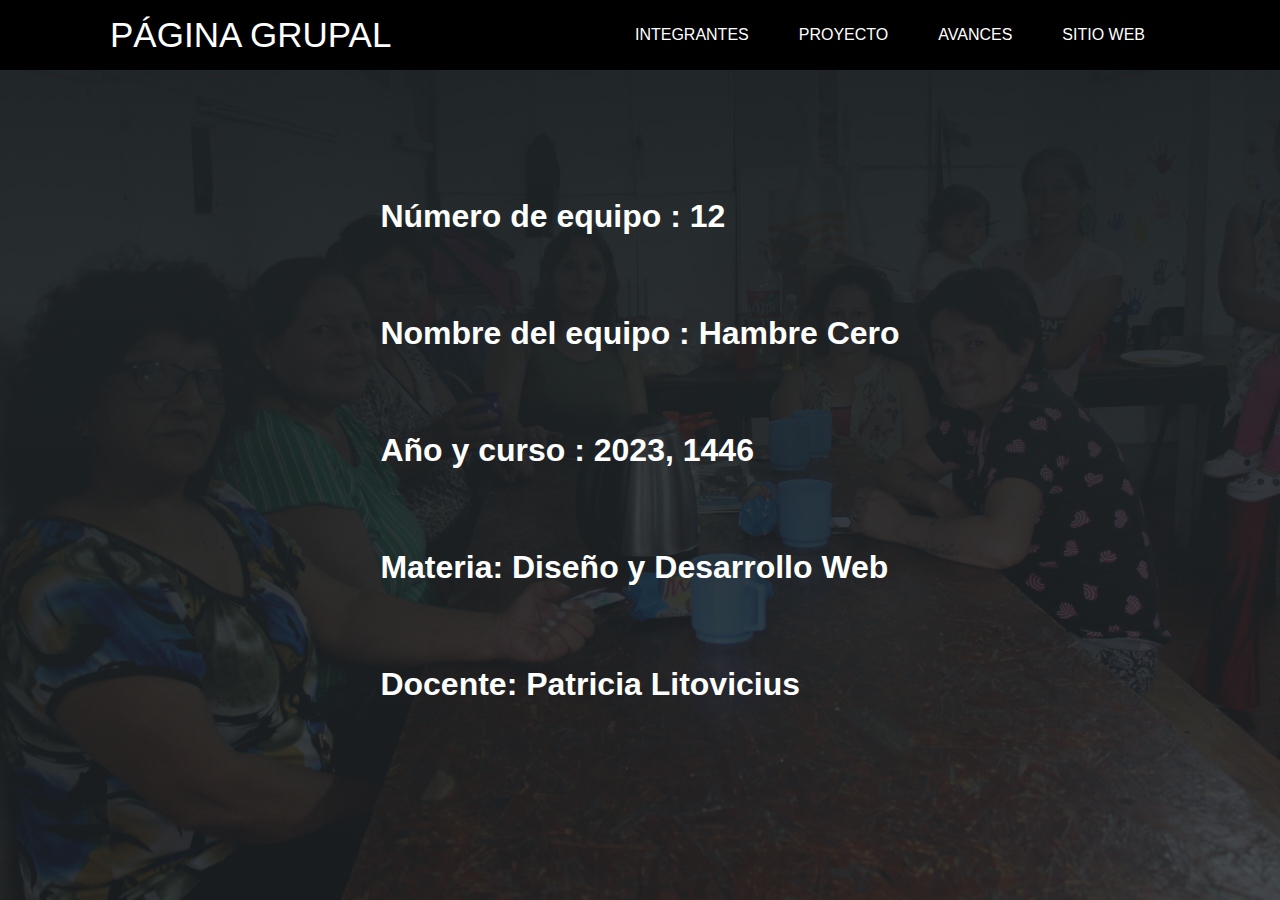
<file: index.html>
<!DOCTYPE html>
<html lang="en">
<head>
    <meta charset="UTF-8">
    <meta http-equiv="X-UA-Compatible" content="IE=edge">
    <meta name="viewport" content="width=device-width, initial-scale=1.0">
    <title>Pagina Principal</title>
    <link rel="stylesheet" href="estilo.css">
</head>
<body>
    <!-- Barra -->
    <div class="barra">
        <header>
            <div class="logo">
                <a href="index.html">PÁGINA GRUPAL</a>

            </div>
            <nav id="nav">
                <ul>
                    <li><a href="integrantes.html">INTEGRANTES</a></li>
                    <li><a href="proyecto.html">PROYECTO</a></li>
                    <li><a href="avances.html">AVANCES</a></li>
                    <li><a href="sitioweb.html">SITIO WEB</a></li>
                </ul>

            </nav>

        </header>

    </div>

    <div class="titulo">
        <h1 class="uno">Número de equipo : 12</h1>
        <h1 class="dos">Nombre del equipo : Hambre Cero</h1>
        <h1 class="tres">Año y curso : 2023, 1446</h1>
        <h1 class="cuatro">Materia: Diseño y Desarrollo Web</h1>
        <h1 class="cinco">Docente: Patricia Litovicius</h1>
        
    </div>

   

    
    
</body>
</html>
</file>
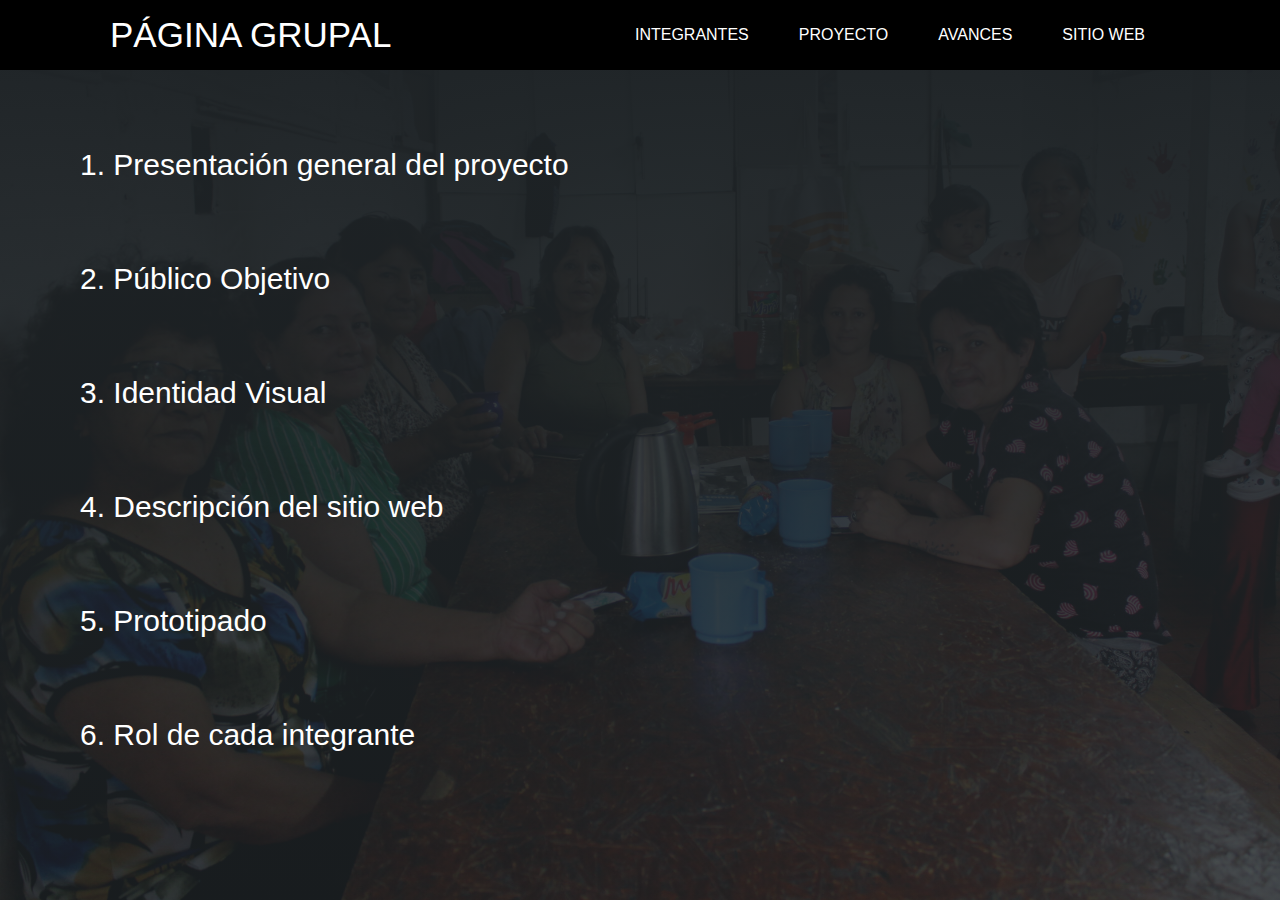
<file: avances.html>
<!DOCTYPE html>
<html lang="en">
<head>
    <meta charset="UTF-8">
    <meta http-equiv="X-UA-Compatible" content="IE=edge">
    <meta name="viewport" content="width=device-width, initial-scale=1.0">
    <title>Avances</title>
    <link rel="stylesheet" href="estilo.css">
</head>
<body>
    <!-- Barra -->
    <div class="barra">
        <header>
            <div class="logo">
                <a href="index.html">PÁGINA GRUPAL</a>

            </div>
            <nav id="nav">
                <ul>
                    <li><a href="integrantes.html">INTEGRANTES</a></li>
                    <li><a href="proyecto.html">PROYECTO</a></li>
                    <li><a href="avances.html">AVANCES</a></li>
                    <li><a href="sitioweb.html">SITIO WEB</a></li>
                </ul>

            </nav>

        </header>
    </div>

    <div class="avance">
        
        <p class="avanceuno"><a href="uno.html">1. Presentación general del proyecto</a></p>

        <p class="avancedos"><a href="dos.html">2. Público Objetivo</a></p>

        <p class="avancetres"><a href="tres.html">3. Identidad Visual</a></p>

        <p class="avancecuatro"><a href="cuatro.html">4. Descripción del sitio web</a></p>

        <p class="avancecinco"><a href="cinco.html">5. Prototipado</a></p>

        <p class="avanceseis"><a href="seis.html">6. Rol de cada integrante</a></p>
    
    </div>
    
</body>
</html>
</file>
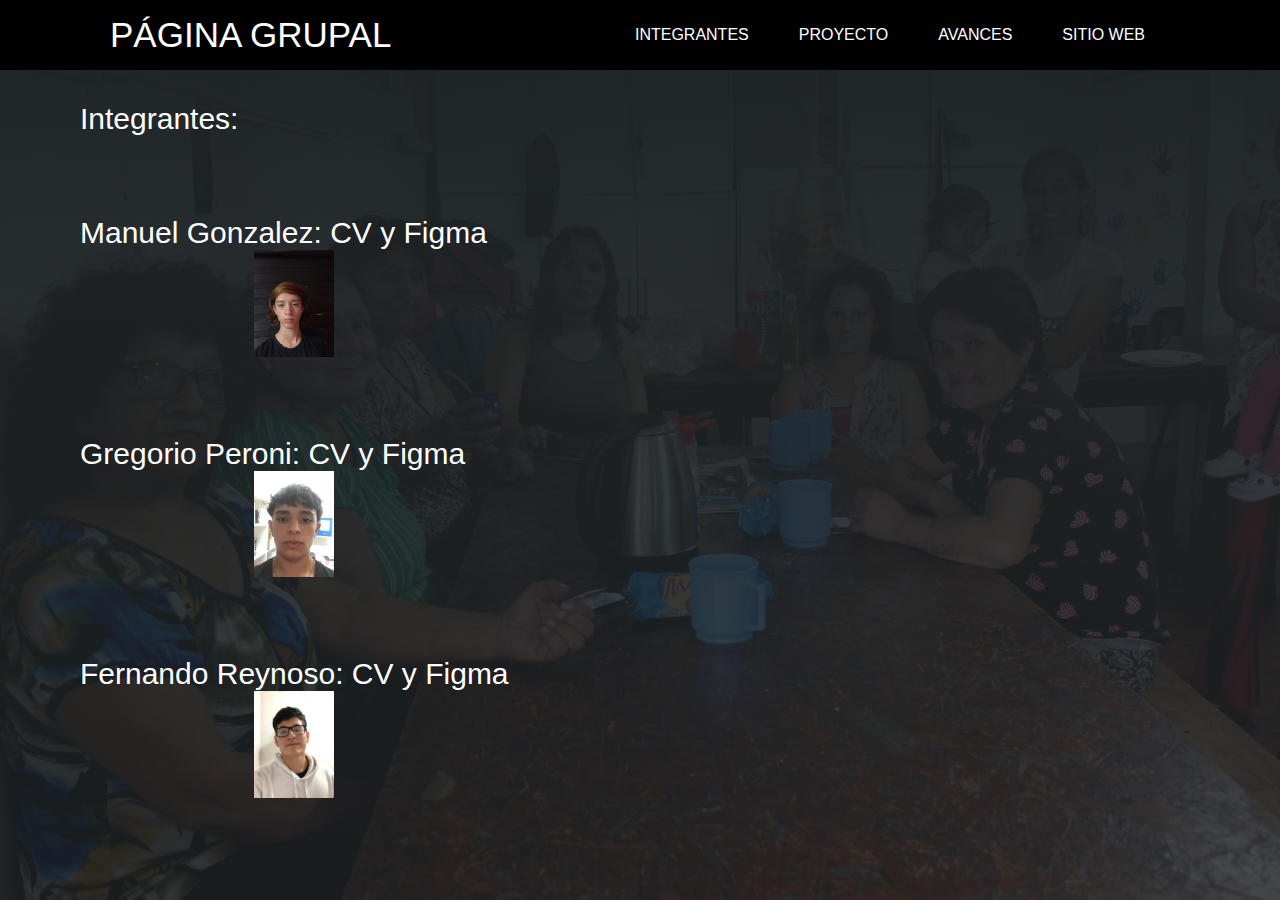
<file: integrantes.html>
<!DOCTYPE html>
<html lang="en">
<head>
    <meta charset="UTF-8">
    <meta http-equiv="X-UA-Compatible" content="IE=edge">
    <meta name="viewport" content="width=device-width, initial-scale=1.0">
    <title>Integrantes</title>
    <link rel="stylesheet" href="estilo.css">
</head>
<body>
    <!-- Barra -->
    <div class="barra">
        <header>
            <div class="logo">
                <a href="index.html">PÁGINA GRUPAL</a>

            </div>
            <nav id="nav">
                <ul>
                    <li><a href="integrantes.html">INTEGRANTES</a></li>
                    <li><a href="proyecto.html">PROYECTO</a></li>
                    <li><a href="avances.html">AVANCES</a></li>
                    <li><a href="sitioweb.html">SITIO WEB</a></li>
                </ul>

            </nav>

        </header>

    </div>

    <div class="integ">
        <p class="integrante">Integrantes: </p>

        <div class="hugo">
            <p class="manu">Manuel Gonzalez: <a href="https://manugonzalezl.github.io/Desarrollo-Web/">CV y </a>
                <a href="https://www.figma.com/file/oaWVXpysGqcv2Cm9E0Z1ur/paginaweb?node-id=0%3A1&t=h2jJC1RN0U3CGdHp-1">Figma</a><img class="aa" src="manu.jpeg" alt=""></p>
            
                
        </div>
    
        <div class="augusto">
            <p class="grego">Gregorio Peroni: <a href="https://elgregoxx.github.io/CV/">CV  y</a>
                <a href="https://www.figma.com/proto/mC84xw0P6gWYN9OBn6ks64/Untitled?node-id=14-87&starting-point-node-id=14%3A87">Figma</a><img class="aaa" src="grego.jpeg" alt=""></p>
        </div>  
        
        <div class="tomi">
            <p class="fer">Fernando Reynoso: <a href="https://ferreynoso2002.github.io/">CV  y</a>
                <a href="https://www.figma.com/proto/FxIoqCTee0VriDHvekm2P6/CURRICULUM-FIGMA?node-id=1-3&scaling=min-zoom&page-id=0%3A1&starting-point-node-id=1%3A3&show-proto-sidebar=1">Figma</a><img class="aaaa" src="fer.jpeg" alt=""></p>
        </div>

        
        
    </div>
    
</body>
</html>
</file>
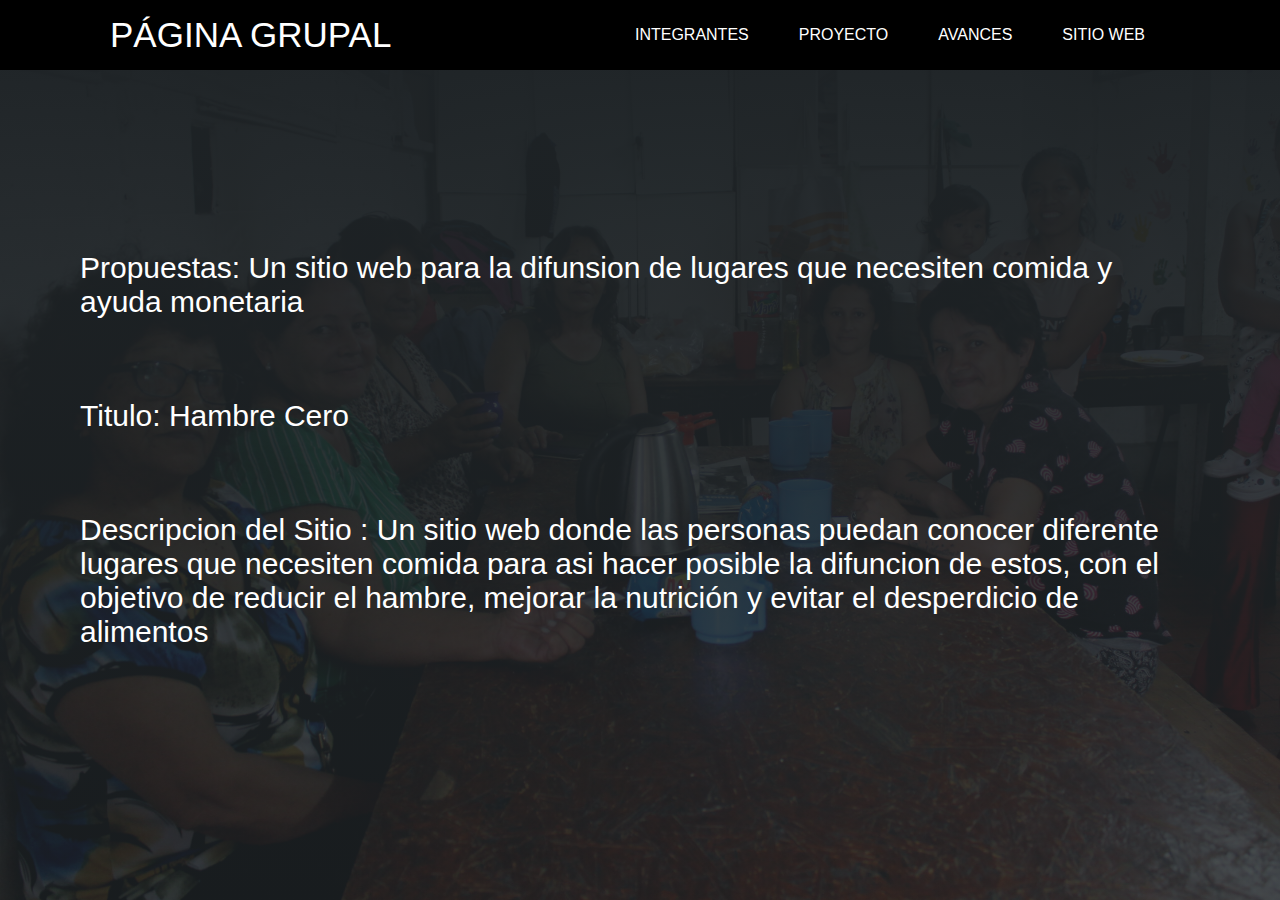
<file: proyecto.html>
<!DOCTYPE html>
<html lang="en">
<head>
    <meta charset="UTF-8">
    <meta http-equiv="X-UA-Compatible" content="IE=edge">
    <meta name="viewport" content="width=device-width, initial-scale=1.0">
    <title>Proyecto</title>
    <link rel="stylesheet" href="estilo.css">
</head>
<body>
    <!-- Barra -->
    <div class="barra">
        <header>
            <div class="logo">
                <a href="index.html">PÁGINA GRUPAL</a>

            </div>
            <nav id="nav">
                <ul>
                    <li><a href="integrantes.html">INTEGRANTES</a></li>
                    <li><a href="proyecto.html">PROYECTO</a></li>
                    <li><a href="avances.html">AVANCES</a></li>
                    <li><a href="sitioweb.html">SITIO WEB</a></li>
                </ul>

            </nav>

        </header>
    </div>

    <div class="proyect">
        <p class="propu">Propuestas: Un sitio web para la difunsion de lugares que necesiten comida y ayuda monetaria</p>

        <p class="titul">Titulo: Hambre Cero</p>

        <p class="desc">Descripcion del Sitio : Un sitio web donde las personas puedan conocer diferente lugares que necesiten comida para asi hacer posible la difuncion de estos, con el objetivo de reducir el hambre, mejorar la nutrición y evitar el desperdicio de alimentos</p>
        
    </div>
    
</body>
</html>
</file>
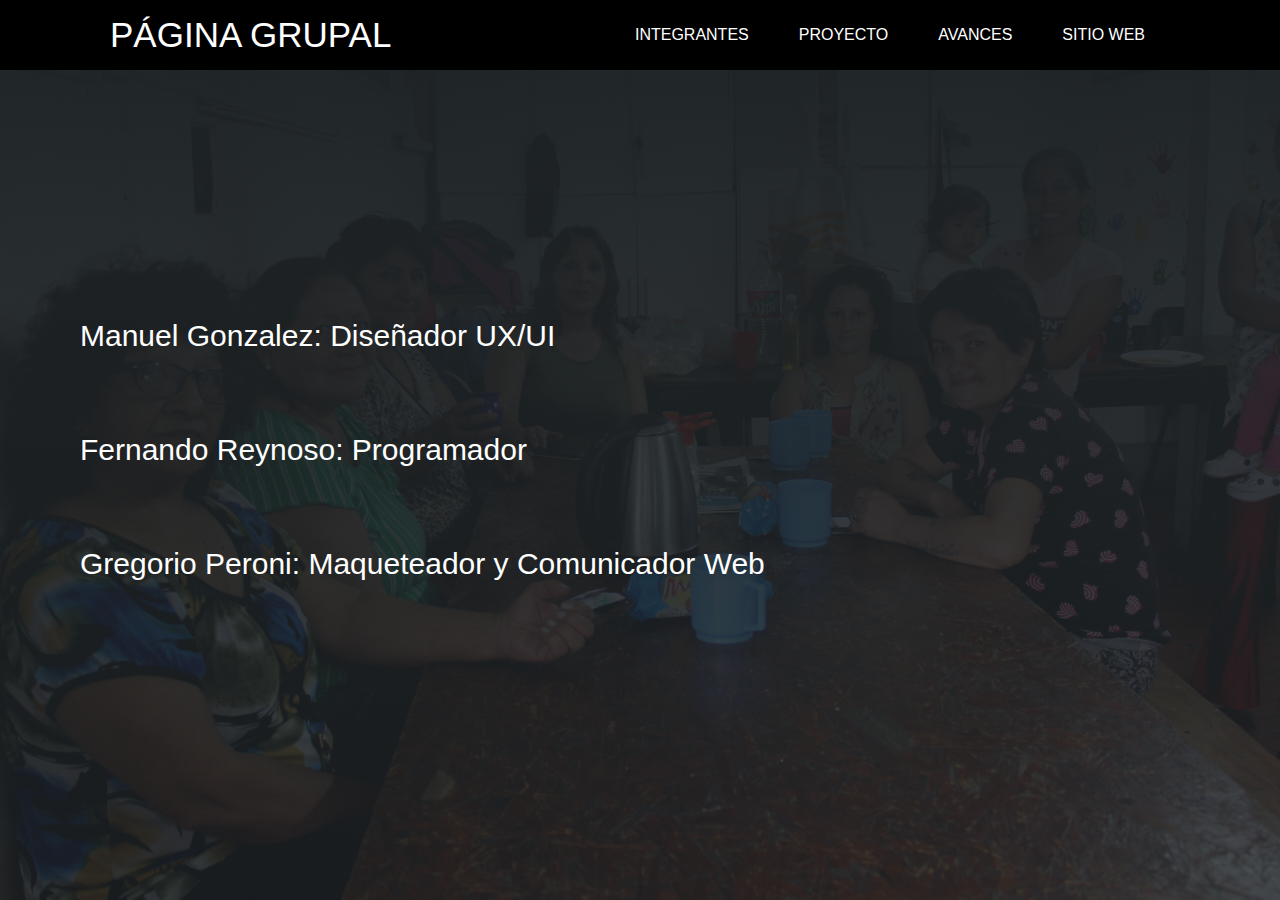
<file: seis.html>
<!DOCTYPE html>
<html lang="en">
<head>
    <meta charset="UTF-8">
    <meta http-equiv="X-UA-Compatible" content="IE=edge">
    <meta name="viewport" content="width=device-width, initial-scale=1.0">
    <title>Pagina Principal</title>
    <link rel="stylesheet" href="estilo.css">
</head>
<body>
    <!-- Barra -->
    <div class="barra">
        <header>
            <div class="logo">
                <a href="index.html">PÁGINA GRUPAL</a>

            </div>
            <nav id="nav">
                <ul>
                    <li><a href="integrantes.html">INTEGRANTES</a></li>
                    <li><a href="proyecto.html">PROYECTO</a></li>
                    <li><a href="avances.html">AVANCES</a></li>
                    <li><a href="sitioweb.html">SITIO WEB</a></li>
                </ul>

            </nav>

        </header>

    </div>



    <div>
        <P class="rol"> Manuel Gonzalez: Diseñador UX/UI</P>

        <p class="roldos"> Fernando Reynoso: Programador</p>

        <p class="roltres"> Gregorio Peroni: Maqueteador y Comunicador Web</p>
    </div>
</file>
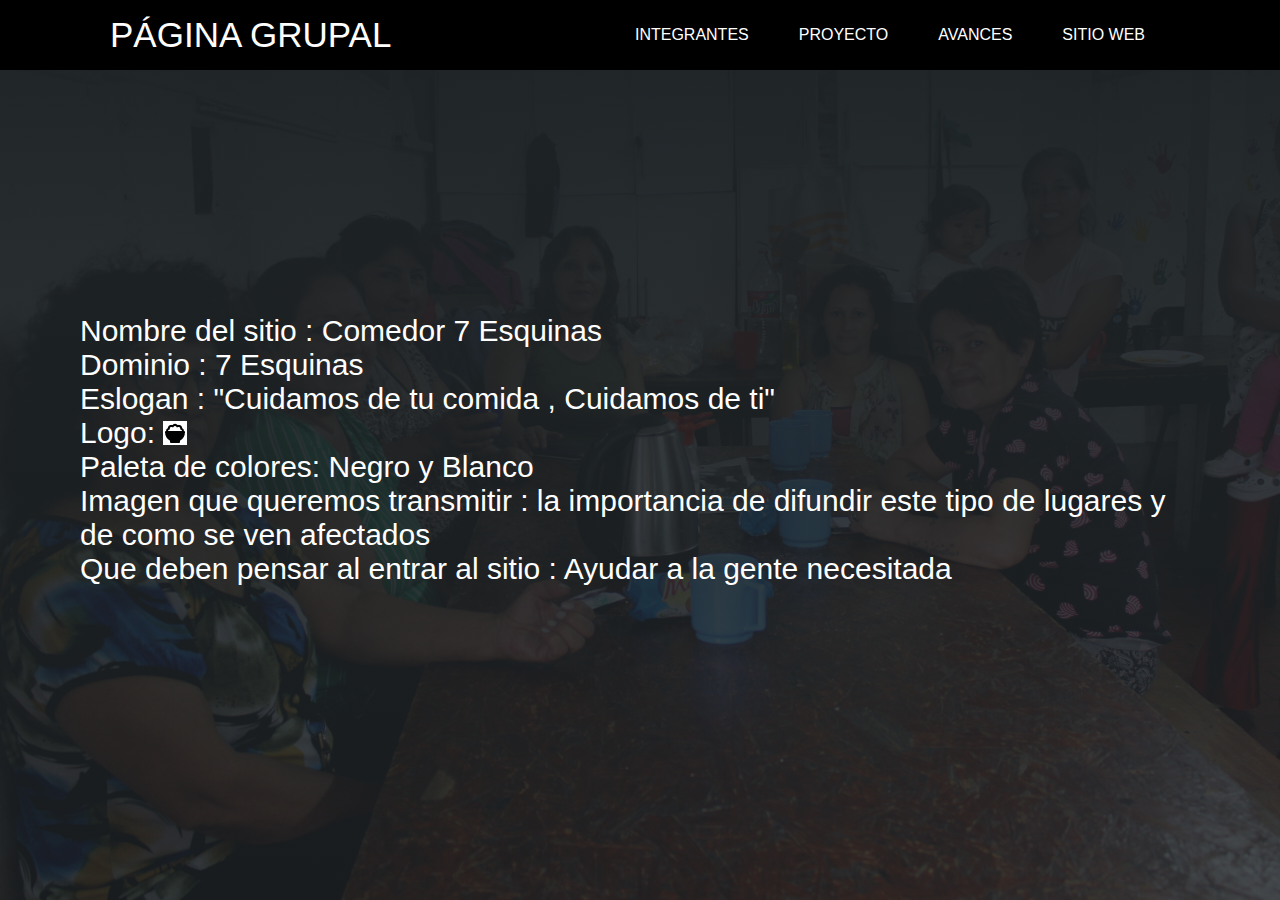
<file: tres.html>
<!DOCTYPE html>
<html lang="en">
<head>
    <meta charset="UTF-8">
    <meta http-equiv="X-UA-Compatible" content="IE=edge">
    <meta name="viewport" content="width=device-width, initial-scale=1.0">
    <title>Pagina Principal</title>
    <link rel="stylesheet" href="estilo.css">
</head>
<body>
    <!-- Barra -->
    <div class="barra">
        <header>
            <div class="logo">
                <a href="index.html">PÁGINA GRUPAL</a>

            </div>
            <nav id="nav">
                <ul>
                    <li><a href="integrantes.html">INTEGRANTES</a></li>
                    <li><a href="proyecto.html">PROYECTO</a></li>
                    <li><a href="avances.html">AVANCES</a></li>
                    <li><a href="sitioweb.html">SITIO WEB</a></li>
                </ul>

            </nav>

        </header>

    </div>

        
    <div class="tre">
        <p class="nombre">Nombre del sitio : Comedor 7 Esquinas </p>

        <p class="dominio">Dominio : 7 Esquinas </p>

        <p class="eslogan">Eslogan : "Cuidamos de tu comida , Cuidamos de ti"</p>
        <div class="imagen">
            <p class="log">Logo: </p> <img src="bowl nashe.png" alt="">
        </div>

        <p class="col">Paleta de colores: Negro y Blanco</p>

        <p class="img">Imagen que queremos transmitir : la importancia de difundir este tipo de lugares y de como se ven afectados </p>

        <p class="pens">Que deben pensar al entrar al sitio : Ayudar a la gente necesitada</p>

    </div>
</file>
<file: estilo.css>
@import url('https://fonts.googleapis.com/css2?family=Chelsea+Market&family=Roboto:ital,wght@1,700&display=swap');
*{
    box-sizing: border-box;
    font-family: 'Trebuchet MS', 'Lucida Sans Unicode', 'Lucida Grande', 'Lucida Sans', Arial, sans-serif;
    margin: 0;
    padding: 0;
}

/* Barra */

.barra {
    background-color: black;
    position: fixed;
    width: 100%;
    top: 0;
    left: 0;
    z-index: 99;
}

.barra header{
    max-width: 1100px;
    margin: auto;
    display: flex;
    justify-content: space-between;
    align-items: center;
    padding: 15px 20px;
}

.barra header .logo a{
    font-family: 'Trebuchet MS', 'Lucida Sans Unicode', 'Lucida Grande', 'Lucida Sans', Arial, sans-serif;
    font-size: 35px;
    color: white;
    text-decoration: none;
}

.barra header ul{
    display: flex;
    list-style: none;
}

.barra header nav ul li a{
    text-align: none;
    color: white;
    margin: 0 15px;
    padding: 10px;
    transition: .5s;
    text-decoration: none;
}

body{
    background: linear-gradient(to top, rgba(30,35,38,.8), rgba(30,35,38,1)), url(comedor.jpg);
    background-size: cover;
    display: flex;
    align-items: center;
    height: 100vh;
    
    
}

.titulo{
    margin: 0 auto;
    color: white;
}

.titulo .uno .dos .tres .cuatro .cinco{
    font-family: 'Trebuchet MS', 'Lucida Sans Unicode', 'Lucida Grande', 'Lucida Sans', Arial, sans-serif;
    font-size: 50px;
}
.titulo .uno{
    margin: 80px;
}

.titulo .dos{
    margin: 80px;
}
.titulo .tres{
    margin: 80px;
}
.titulo .cuatro{
    margin: 80px;
}
.titulo .cinco{
    margin: 80px;
}

.dato .dato1{
    color: white;
    margin: 80px;
    font-size: 40px;
    
}

.dato .nombre2{
    color: white;
    margin: 80px;
    font-size: 25px;
}

.dato .ubi3{
    color: white;
    margin: 80px;
    font-size: 25px;
}

.dato .funda4{
    color: white;
    margin: 80px;
    font-size: 25px;
}

.historia .info{
    font-size: 40px;
    color: white;
    margin: 80px;
}

.historia .texto{
    font-size: 25px;
    margin: 80px;
    color: white;
}

.comoayudar .ayuda{
    font-size: 25px;
    color: white;
    margin: 80px;
}

.comoayudar .ayudados{
    font-size: 25px;
    color: white;
    margin: 80px;
}

.comoayudar .contacto{
    font-size: 25px;
    color: white;
    margin: 80px;
}

.integ .integrante{
    margin: 80px;
    color: white;
    font-size: 30px;
}

.integ .manu{
    margin: 80px;
    color: white;
    font-size: 30px
    
}

.integ .grego{
    margin: 80px;
    color: white;
    font-size: 30px;
}

.integ .fer{
    margin: 80px;
    color: white;
    font-size: 30px;
}

.proyect .propu{
    margin: 80px;
    color: white;
    font-size: 30px;
}

.proyect .titul{
    margin: 80px;
    color: white;
    font-size: 30px;
}

.proyect .desc{
    margin: 80px;
    color: white;
    font-size: 30px;
}


.avance .avanceuno{
    color: white;
    margin: 80px;
    font-size: 30px;
}

.avance .avancedos{
    color: white;
    margin: 80px;
    font-size: 30px;
}

.avance .avancetres{
    color: white;
    margin: 80px;
    font-size: 30px;
}

.avance .avancecuatro{
    color: white;
    margin: 80px;
    font-size: 30px;
}

.avance .avancecinco{
    color: white;
    margin: 80px;
    font-size: 30px;
}

.avance .avanceseis{
    color: white;
    margin: 80px;
    font-size: 30px;
}

.proc{
    margin: 80px;
    font-size: 50px;
    color: white;
}

.puntouno{
    color: white;
    margin: 80px;
    font-size: 30px;
}

.puntodos{
    color: white;
    margin: 80px;
    font-size: 30px;
}

.tre{
    color: white;
    margin: 80px;
    font-size: 30px;
}

.foto {
   align-items: center;
  
}

img {
    display: block;
    margin: auto;
  }

.rol{
    color: white;
    margin: 80px;
    font-size: 30px;
}

.proto{
    color: white;
    margin: 80px;
    font-size: 30px;
}

.roldos{
    color: white;
    margin: 80px;
    font-size: 30px;
}

.roltres{
    color: white;
    margin: 80px;
    font-size: 30px;
}

.imagen{
    display: flex;
    margin-left: 0;
}

.imagen img{
    margin-left: 8px;
    background-color: white;
}

.avance p a{
    text-decoration: none;
    color: white;

}
.avance p a:hover{
    color: aqua;
}

.hugo .manu a{
    text-decoration: none;
    color: white;

}

.augusto .grego a{
    text-decoration: none;
    color: white;
}

.tomi .fer a{
    color: white;
    text-decoration: none;
}

.hugo .manu a:hover{
    color: aqua;
}
.augusto .grego a:hover{
    color: aqua;
}
.tomi .fer a:hover{
    color: aqua;
}

.flaco .proto a{
    text-decoration: none;
    color: white;
    font-size: 60px;
}

.flaco .proto a:hover{
    color: aqua;
}

.dimaria .proc a{
    text-decoration: none;
    color: white;
}

.dimaria .proc a:hover{
    color: aqua;
}

.imga img{
    align-items: center;
    margin-left: 300px;
    
}

.hugo .aa{
    width: 80px;
    
}

.augusto .aaa{
    width: 80px;
}

.tomi .aaaa{
    width: 80px;
}

.video a{
    display: block;
    text-decoration: none;
    color: white;
    font-size: 50px;
    margin-left: 75px;
}

.video a:hover{
    color: aqua;
}

/*RESPONSIVE*/


@media screen and (max-width:740px){
    #nav ul{
        display: block;
    }


    .titulo{
        display: block;
        font-size: 10px;
        margin-left: -50px;
        margin-top: 100px;
        
        
    }

    .integ .integrante{
        display: block;
        font-size: 20px;
        margin-left: 20px;
    }

    .integ .hugo .manu{
        display: block;
        font-size: 20px;
        margin-left: 20px;
    }

    .integ .augusto .grego{
        display: block;
        font-size: 20px;
        margin-left: 20px;
    }

    .integ .tomi .fer{
        display: block;
        font-size: 20px;
        margin-left: 20px;
    }

    .proyect .desc{
        display: block;
        font-size: 20px;
        margin-left: 20px;
    }

    .proyect .propu{
        display: block;
        font-size: 20px;
        margin-left: 20px;
        margin-top: 150px;
        
    }

    .proyect .titul{
        display: block;
        font-size: 20px;
        margin-left: 20px;
    }

    .avance .avanceuno a{
        display: block;
        font-size: 20px;
        margin-left: -30px;
        margin-top: 150px;
        
        
    }
    
    .avance .avancedos a{
        display: block;
        font-size: 20px;
        margin-left: -30px;
    }

    .avance .avancetres a{
        display: block;
        font-size: 20px;
        margin-left: -30px;
    }

    .avance .avancecuatro a{
        display: block;
        font-size: 20px;
        margin-left: -30px;
    }

    .avance .avancecinco a{
        display: block;
        font-size: 20px;
        margin-left: -30px;
    }

    .avance .avanceseis a{
        display: block;
        font-size: 20px;
        margin-left: -30px;
    }

    .puntouno{
        display: block;
        margin-top: 150px;
        font-size: 18px;
        margin-left: 30px;
    }

    .puntodos{
        display: block;
        font-size: 18px;
        margin-left: 30px;
    }

    .tre{
        display: block;
        font-size: 18px;
        margin-left: 30px;
    }

    .dimaria .proc{
        display: block;
        font-size: 40px;
        margin-left: 25px;
        
        
    }

    .flaco .proto{
        display: block;
        font-size: 70px;
        margin-left: 25px;
    }

    .rol{
        display: block;
        font-size: 20px;
        margin-left: 25px;
    }

    .roldos{
        display: block;
        font-size: 20px;
        margin-left: 25px;
    }

    .roltres{
        display: block;
        font-size: 20px;
        margin-left: 25px;
    }

    .imga img{
        display: block;
        width: 100%;
        margin-left: 0px;
    }

    .video a{
        display: block;
        font-size: 40px;
        margin-left: 25px;
        
        
    }
}
</file>
